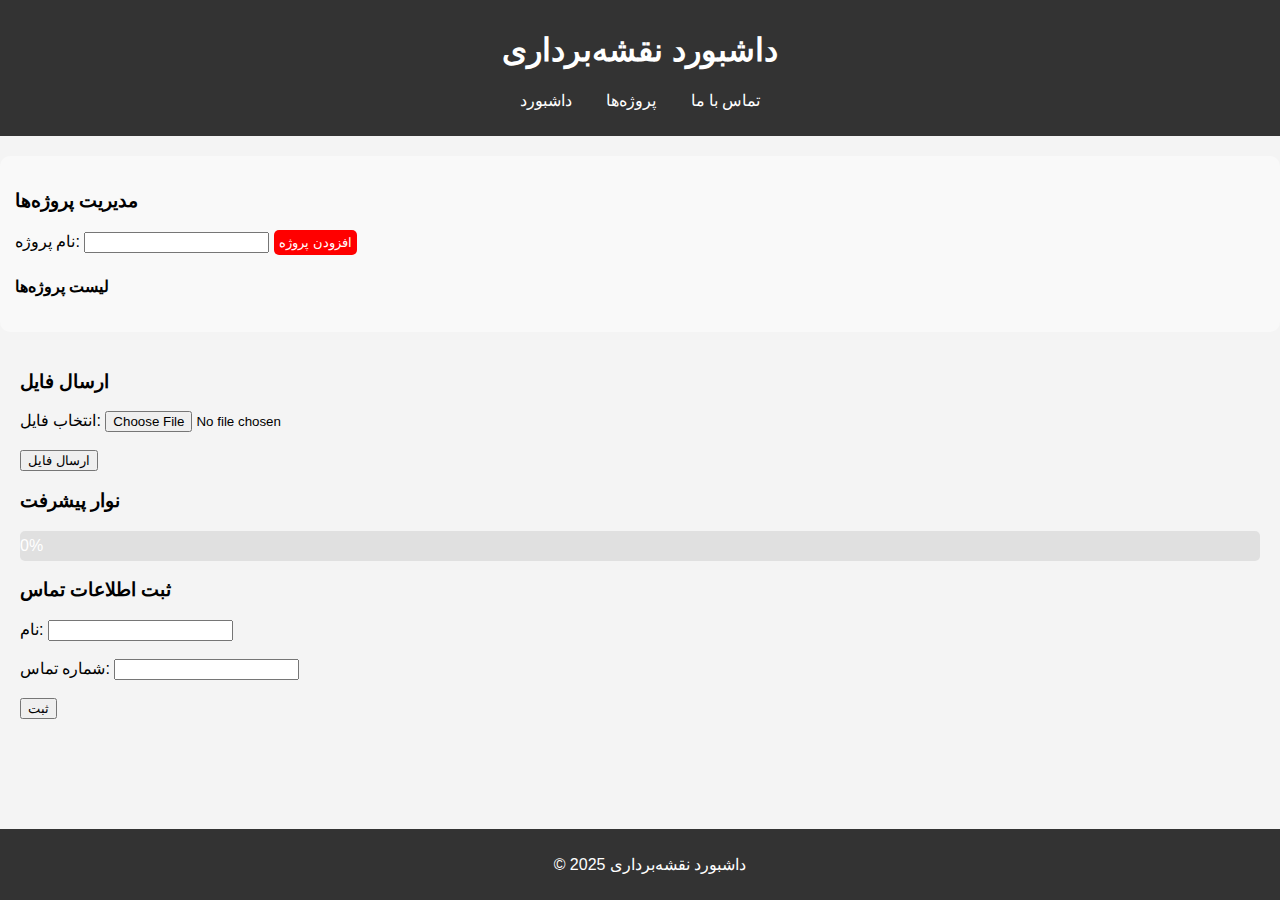
<file: index.html>
<!DOCTYPE html>
<html lang="fa">
<head>
    <meta charset="UTF-8">
    <meta name="viewport" content="width=device-width, initial-scale=1.0">
    <title>داشبورد نقشه‌برداری</title>
    <link rel="stylesheet" href="style.css"> <!-- اصلاح شده -->
</head>
<body>
    <header>
        <h1>داشبورد نقشه‌برداری</h1>
        <nav>
            <ul>
                <li><a href="dashboard.html">داشبورد</a></li>
                <li><a href="projects.html">پروژه‌ها</a></li>
                <li><a href="contact.html">تماس با ما</a></li>
            </ul>
        </nav>
    </header>

<section id="projects">
    <h3>مدیریت پروژه‌ها</h3>
    <form id="projectForm">
        <label for="projectName">نام پروژه:</label>
        <input type="text" id="projectName" required>
        <button type="submit">افزودن پروژه</button>
    </form>

    <h4>لیست پروژه‌ها</h4>
    <ul id="projectList"></ul>
</section>
<script src="projects.js"></script> <!-- اسکریپت مدیریت پروژه‌ها -->

    <main>
        <!-- فرم ارسال فایل -->
        <section>
            <h3>ارسال فایل</h3>
            <form id="uploadForm">
                <label for="file">انتخاب فایل:</label>
                <input type="file" id="file" required><br><br>
                <button type="submit">ارسال فایل</button>
            </form>
        </section>

        <!-- نوار پیشرفت -->
        <section>
            <h3>نوار پیشرفت</h3>
            <div id="progressContainer">
                <div id="progressBar" style="width: 0%;">0%</div>
            </div>
        </section>

        <!-- فرم ثبت اطلاعات تماس -->
        <section>
            <h3>ثبت اطلاعات تماس</h3>
            <form id="contactForm">
                <label for="name">نام:</label>
                <input type="text" id="name" required><br><br>
                <label for="phone">شماره تماس:</label>
                <input type="tel" id="phone" required><br><br>
                <button type="submit">ثبت</button>
            </form>
        </section>
    </main>

    <footer>
        <p>&copy; 2025 داشبورد نقشه‌برداری</p>
    </footer>

    <script src="script.js"></script> <!-- اصلاح شده -->
</body>
</html>
</file>
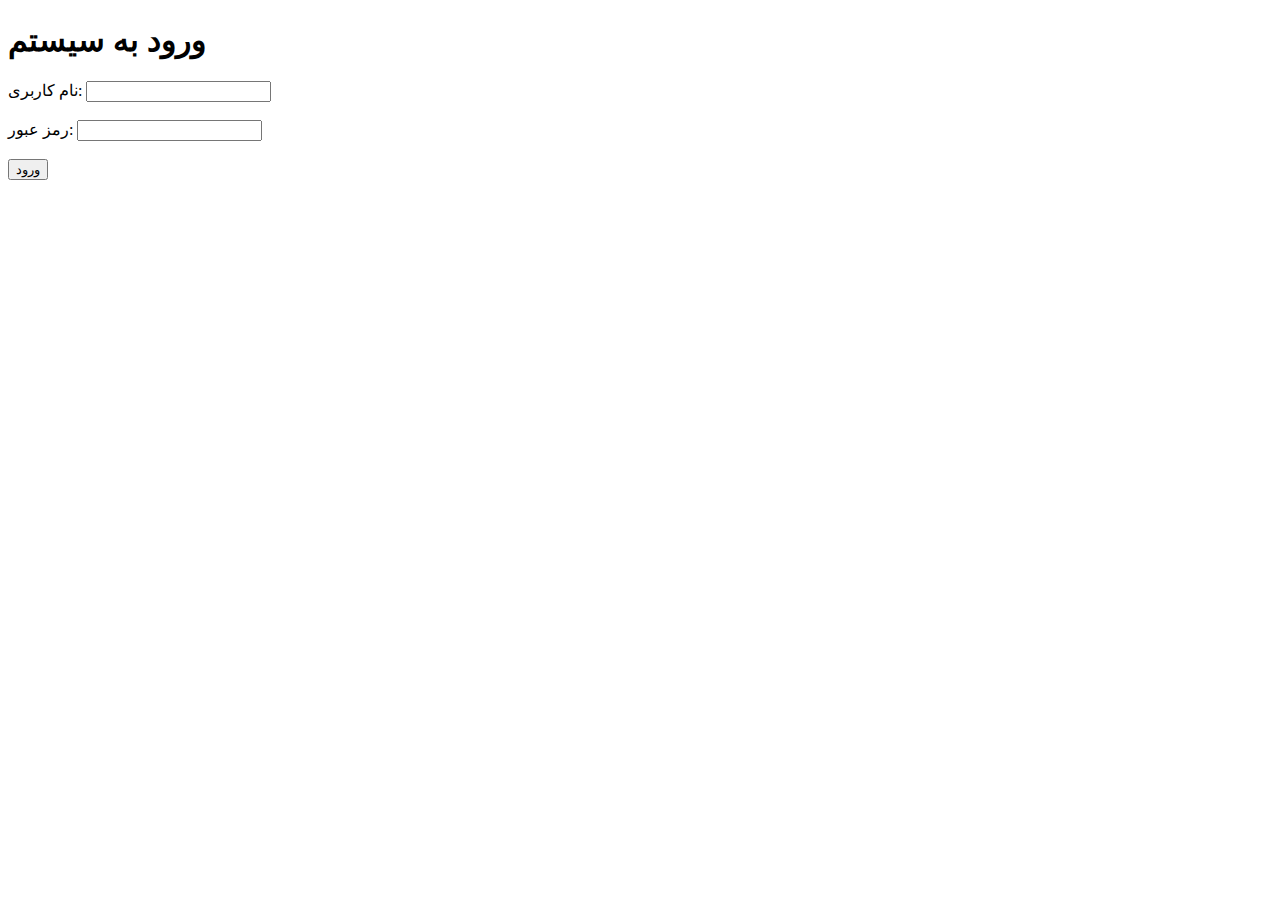
<file: login.html>
<!DOCTYPE html>
<html lang="fa">
<head>
    <meta charset="UTF-8">
    <meta name="viewport" content="width=device-width, initial-scale=1.0">
    <title>ورود به سیستم</title>
</head>
<body>
    <h1>ورود به سیستم</h1>
    <form id="loginForm">
        <label for="username">نام کاربری:</label>
        <input type="text" id="username" required><br><br>

        <label for="password">رمز عبور:</label>
        <input type="password" id="password" required><br><br>

        <button type="submit">ورود</button>
    </form>

    <script>
        document.getElementById('loginForm').addEventListener('submit', function(e) {
            e.preventDefault(); // از ارسال فرم جلوگیری می‌کنیم

            const username = document.getElementById('username').value;
            const password = document.getElementById('password').value;

            // فرض کنید نام کاربری "admin" و رمز عبور "password123" است
            if (username === 'admin' && password === 'password123') {
                // کاربر وارد سیستم شد
                alert('ورود موفقیت‌آمیز!');
                window.location.href = 'dashboard.html'; // انتقال به داشبورد
            } else {
                alert('نام کاربری یا رمز عبور اشتباه است.');
            }
        });
    </script>
</body>
</html>
</file>
<file: style.css>
body {
    font-family: Arial, sans-serif;
    background-color: #f4f4f4;
    margin: 0;
    padding: 0;
}

header {
    background-color: #333;
    color: white;
    padding: 10px;
    text-align: center;
}

nav ul {
    list-style: none;
    padding: 0;
}

nav ul li {
    display: inline;
    margin: 0 15px;
}

nav ul li a {
    color: white;
    text-decoration: none;
}

main {
    padding: 20px;
}

footer {
    text-align: center;
    padding: 10px;
    background-color: #333;
    color: white;
    position: fixed;
    width: 100%;
    bottom: 0;
}

#progressContainer {
    width: 100%;
    background-color: #e0e0e0;
    height: 30px;
    border-radius: 5px;
}

#progressBar {
    height: 100%;
    background-color: #4caf50;
    color: white;
    text-align: center;
    line-height: 30px;
    border-radius: 5px;
}
#projects {
    margin-top: 20px;
    padding: 15px;
    background: #f9f9f9;
    border-radius: 10px;
}

#projects ul {
    list-style-type: none;
    padding: 0;
}

#projects li {
    display: flex;
    justify-content: space-between;
    align-items: center;
    padding: 8px;
    margin: 5px 0;
    background: #fff;
    border-radius: 5px;
    box-shadow: 0 2px 4px rgba(0, 0, 0, 0.1);
}

#projects button {
    background: red;
    color: white;
    border: none;
    padding: 5px;
    border-radius: 5px;
    cursor: pointer;
}
</file>
